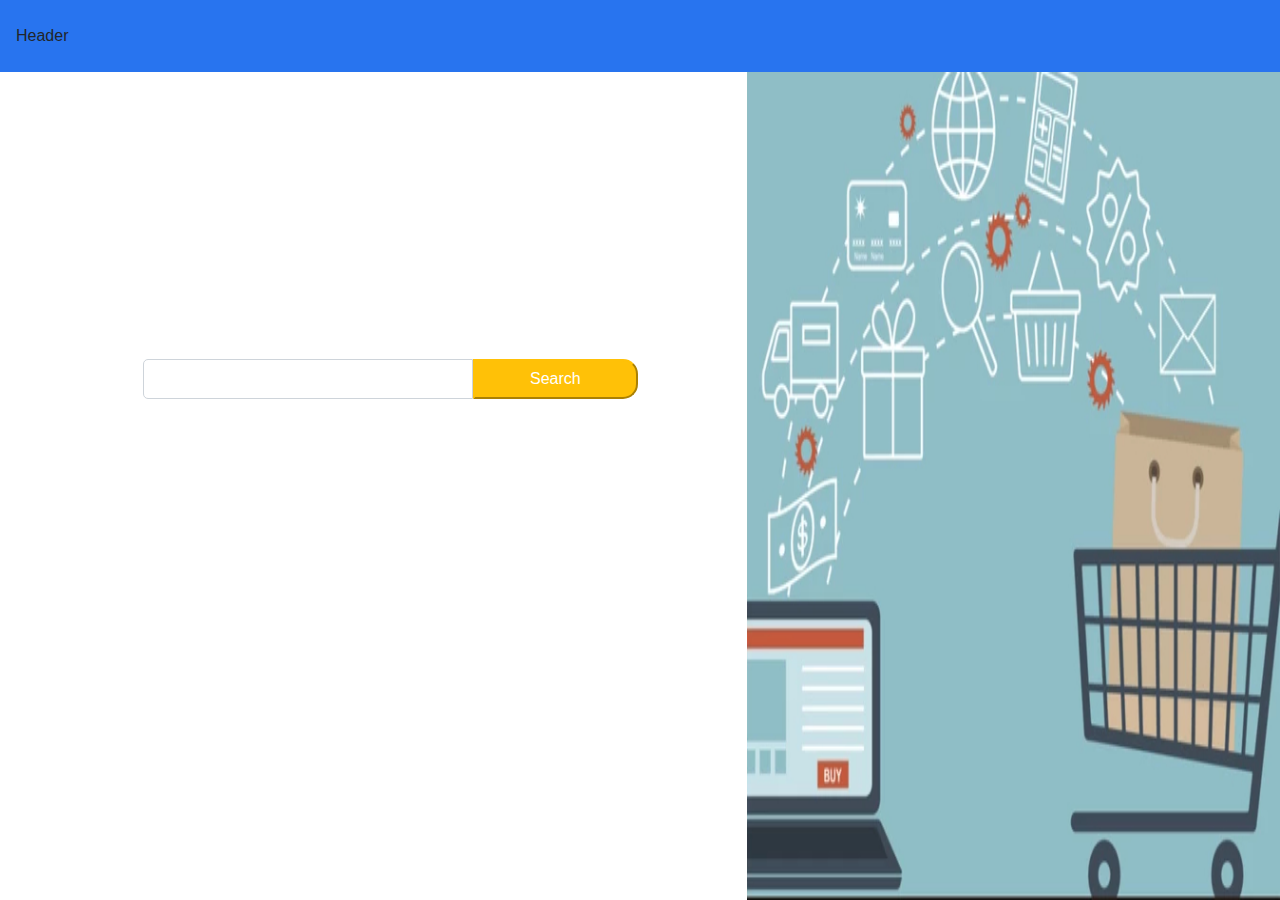
<file: index.html>
<!DOCTYPE html>
<html lang="en">

<head>
    <meta charset="UTF-8">
    <meta name="viewport" content="width=device-width, initial-scale=1.0">
    <meta http-equiv="X-UA-Compatible" content="ie=edge">
    <script src="https://code.jquery.com/jquery-3.2.1.slim.min.js"
        integrity="sha384-KJ3o2DKtIkvYIK3UENzmM7KCkRr/rE9/Qpg6aAZGJwFDMVNA/GpGFF93hXpG5KkN"
        crossorigin="anonymous"></script>
    <script src="https://cdnjs.cloudflare.com/ajax/libs/popper.js/1.12.9/umd/popper.min.js"
        integrity="sha384-ApNbgh9B+Y1QKtv3Rn7W3mgPxhU9K/ScQsAP7hUibX39j7fakFPskvXusvfa0b4Q"
        crossorigin="anonymous"></script>
    <script src="https://maxcdn.bootstrapcdn.com/bootstrap/4.0.0/js/bootstrap.min.js"
        integrity="sha384-JZR6Spejh4U02d8jOt6vLEHfe/JQGiRRSQQxSfFWpi1MquVdAyjUar5+76PVCmYl"
        crossorigin="anonymous"></script>

    <script src="https://ajax.googleapis.com/ajax/libs/jquery/1.7.1/jquery.min.js" type="text/javascript"></script>
    <!-- <script src="./javascripts/jquery.mobile-1.4.5.min.js" type="text/javascript"></script> -->
    <script src="./javascripts/knockout.js" type="text/javascript"></script>
    <script src="./javascripts/sammy/sammy.js" type="text/javascript" charset="utf-8"></script>
    <script src="./javascripts/sammy/plugins/sammy.template.js" type="text/javascript" charset="utf-8"></script>
    <link rel="stylesheet" href="https://maxcdn.bootstrapcdn.com/bootstrap/4.0.0/css/bootstrap.min.css"
        integrity="sha384-Gn5384xqQ1aoWXA+058RXPxPg6fy4IWvTNh0E263XmFcJlSAwiGgFAW/dAiS6JXm" crossorigin="anonymous">

</head>

<body>
    <div class="navbar navbar-inverse navbar-fixed-top" id="header">Header</div>
        <div id="main">
        </div>
    <div id="footer"></div>
    <script data-main="./javascripts/main.js" src="./javascripts/require.js"></script>
    <link rel="stylesheet" href="./stylesheets/style.css">
</body>

</html>
</file>
<file: stylesheets/style.css>
div#header{
    width:100%;
    height: 8vh;
    background-color: #2874ef;
    position: relative;
}

#main{
    position: relative;
    width: 100%;
}
</file>
